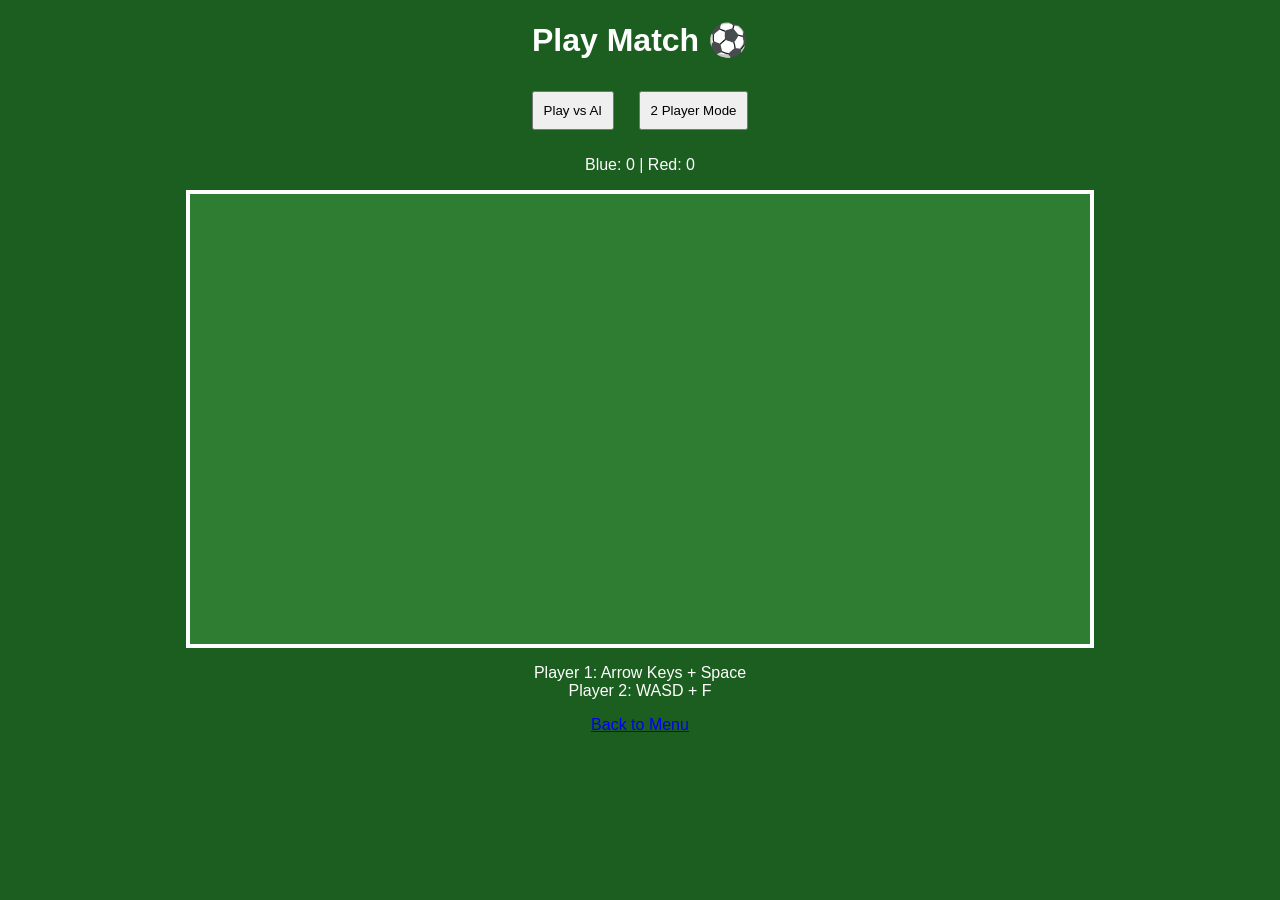
<file: play.html>
<!DOCTYPE html>
<html>
<head>
<title>Play Match</title>

<style>

body{
background:#1b5e20;
color:white;
text-align:center;
font-family:Arial;
}

canvas{
background:#2e7d32;
border:4px solid white;
display:block;
margin:auto;
}

button{
padding:10px;
margin:10px;
}

</style>

</head>

<body>

<h1>Play Match ⚽</h1>

<button onclick="startAI()">Play vs AI</button>
<button onclick="startPVP()">2 Player Mode</button>

<p>Blue: <span id="blue">0</span> | Red: <span id="red">0</span></p>

<canvas id="game" width="900" height="450"></canvas>

<p>
Player 1: Arrow Keys + Space  
<br>
Player 2: WASD + F
</p>

<a href="index.html">Back to Menu</a>

<script src="game.js"></script>

</body>
</html>
</file>
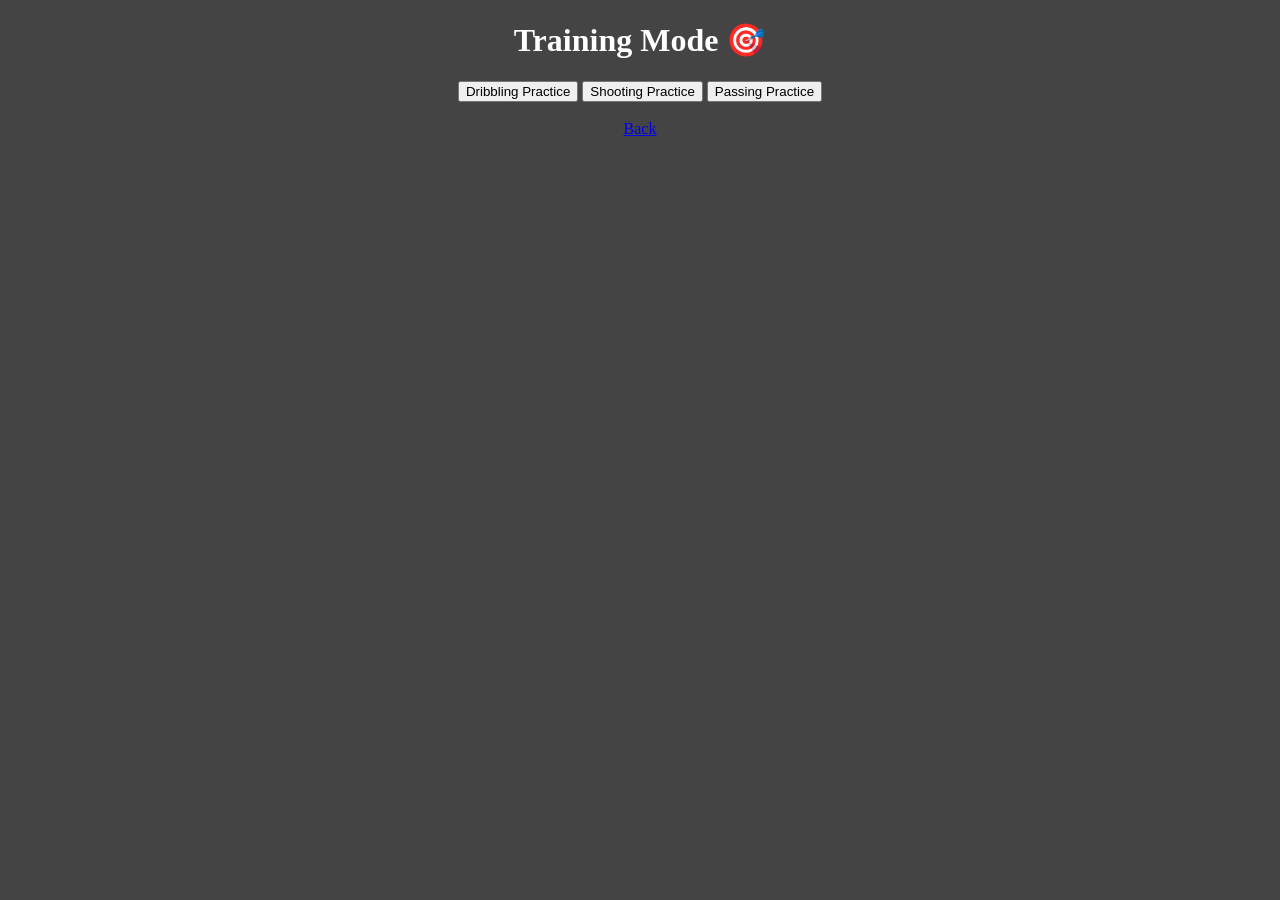
<file: training.html>
<!DOCTYPE html>
<html>
<head>
<title>Training</title>
</head>

<body style="background:#444;color:white;text-align:center;">

<h1>Training Mode 🎯</h1>

<button>Dribbling Practice</button>
<button>Shooting Practice</button>
<button>Passing Practice</button>

<br><br>

<a href="index.html">Back</a>

</body>
</html>
</file>
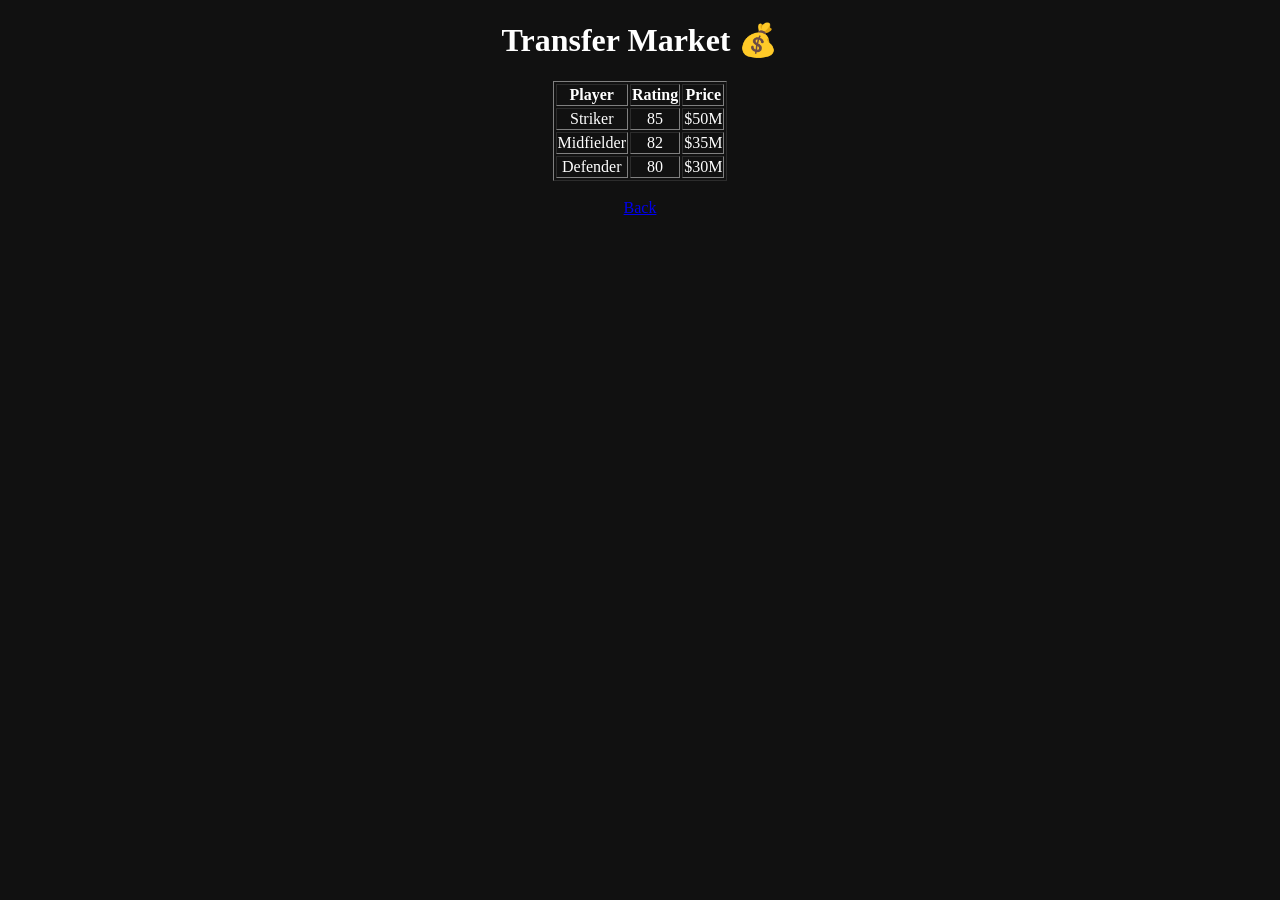
<file: transfer.html>
<!DOCTYPE html>
<html>
<head>
<title>Transfer Market</title>
</head>

<body style="background:#111;color:white;text-align:center;">

<h1>Transfer Market 💰</h1>

<table border="1" style="margin:auto">

<tr>
<th>Player</th>
<th>Rating</th>
<th>Price</th>
</tr>

<tr>
<td>Striker</td>
<td>85</td>
<td>$50M</td>
</tr>

<tr>
<td>Midfielder</td>
<td>82</td>
<td>$35M</td>
</tr>

<tr>
<td>Defender</td>
<td>80</td>
<td>$30M</td>
</tr>

</table>

<br>

<a href="index.html">Back</a>

</body>
</html>
</file>
